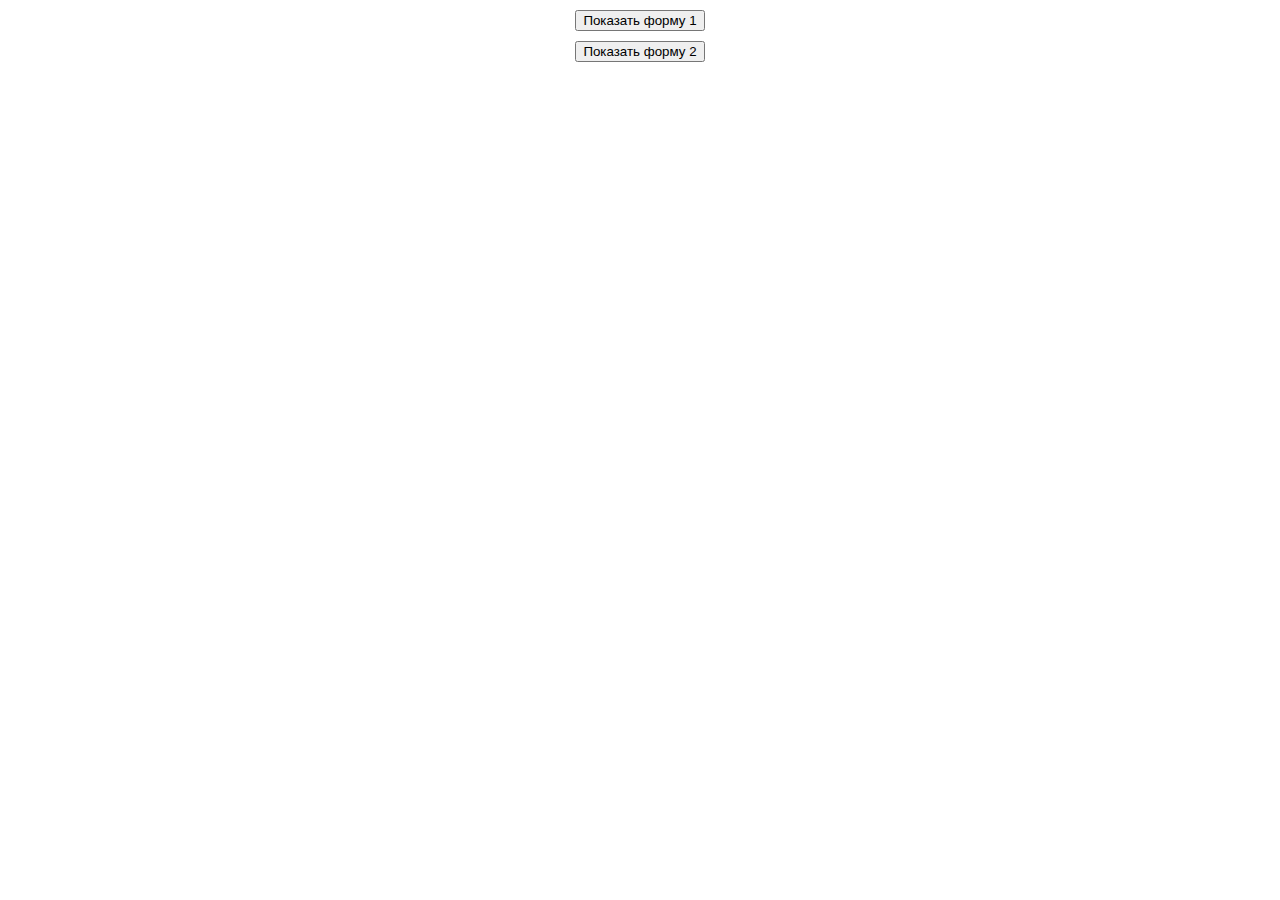
<file: index.html>
<!DOCTYPE html>
<html lang="en">
<head>
  <meta charset="UTF-8">
  <title>Form Constructor</title>
  <script type="text/javascript" src="constructor.js"></script>
  <link href="style.css" rel="stylesheet" />
</head>
<body>

  <button id="hider">
    Показать форму 1
  </button>

  <button id="hider2">
    Показать форму 2
  </button>

  <script>
  
    var form = {
		fields: [
			{
				type: 'text', // textarea
				name: 'firstname',
				label: 'FirstName',
				placeholder: 'Firstname',
				validation: '!empty' // email, tel
			},
			{
				type: 'text',
				name: 'email',
				label: 'E-mail',
				placeholder: 'E-mail',
				validation: 'email'
			}

		],
		submit: 'Send', // текст кнопки отправить
		action: 'send.php',
		type:   'post'
	}
	
	var form2 = {
		fields: [
			{
				type: 'text', // textarea
				name: 'firstname',
				label: 'FirstName',
				placeholder: 'Firstname',
				validation: '!empty' // email, tel
			},
			{
				type: 'text',
				name: 'email',
				label: 'E-mail',
				placeholder: 'E-mail',
				validation: 'email'
			}
			,
			{
				type: 'text',
				name: 'tel',
				label: 'Tel',
				placeholder: 'Tel',
				validation: 'tel'
			}

		],
		submit: 'Send2', // текст кнопки отправить
		action: 'send2.php',
		type:   'post'
	}
	
	var newForm = new Form(form);
	newForm.makeForm();
	newForm.attach('#hider');
	newForm.validate();
	
	var newForm2 = new Form(form2);
	newForm2.makeForm();
	newForm2.attach('#hider2');
    newForm2.validate();
  
  
	/*
	ТЗ

	Требуется создать класс для создания и работы с формами, а так же для отправки их на почту(на сервер).

	Конструктор класса будет принимать объект такого вида:

	{
		fields: [
			{
				type: 'text', // textarea
				name: 'firstname',
				label: 'FirstName',
				placeholder: 'Firstname',
				validation: '!empty' // email, tel
			},
			{
				type: 'text',
				name: 'email',
				label: 'E-mail',
				placeholder: 'E-mail',
				validation: 'email'
			}

		],
		submit: 'Send', // текст кнопки отправить
		action: 'send.php',
		type:   'post'

	}

	Класс будет создавать форму, оверлей, и прятать все это.

	Метод attach('selector') будет навешивать обработчик клика на элемент соответствующий селектору. по клику будет показываться форма, по клику на крестик, она будет сворачиваться.

	Класс должен быть внешним файлом.

	ТЗ дополнение

	Реализовать валидацию форм, согласно правилам заданным в настройках:

	!empty — проверять, что поле не пустое
	email — проверять на то, что в поле email
	tel — проверять что в поле есть только такой набор символов 0-9+-() (и пробел), а так же максимальная длинна <20 символов

	Проверку делать по событию onblur и submit, выводить подсказки:

	«Поле не может быть пустым»
	«Введите правильный email»
	«Введите правильный телефон»

	метод валидации должен быть доступен снаружи (если пользователь[программист] захочет вызвать его сам)

	*/
  
	
	

  </script>
</body>
</html>
</file>
<file: style.css>
.overlay{
		position:fixed;
		background:rgba(204, 204, 204, 0.5);
		top:0;
		left:0;
		height:100%;
		width:100%;
		display:none;
		z-index:1
	}
	.modal{
		width:400px;
		z-index:2;
		margin:10px auto;
		//margin-top:200px;
		position:absolute;
		top:40%;
		left:50%
	}
    form{
		padding:20px 10px;
		padding-top:30px;
		width:400px;
		background:#696969;
		border-radius:10px;
		overflow:hidden;
		display:none;
		position:relative;
		z-index:3;
		left:-200px;
	}
	label{
		display:block;
		width:100%;
		padding:10px 0;
		color:#fff;
		font-family:arial;
	}
	p{
	    display:block;
		visibility:hidden;
		margin:0;
	}
	p.block{
	    display:block;
		visibility:visible;
	    color:#fff;
	    background:red
	}
	input{
	    float: right;
	}
	button{
	   margin:10px auto;
	   display:block;
	}
	span.form_hider{
	    position:absolute;
		top:10px;
		right:10px;
		display:block;
		z-index:4;
		height:20px;
		width:20px;
		background:url('krest.png');
		cursor:pointer;
	}
</file>
